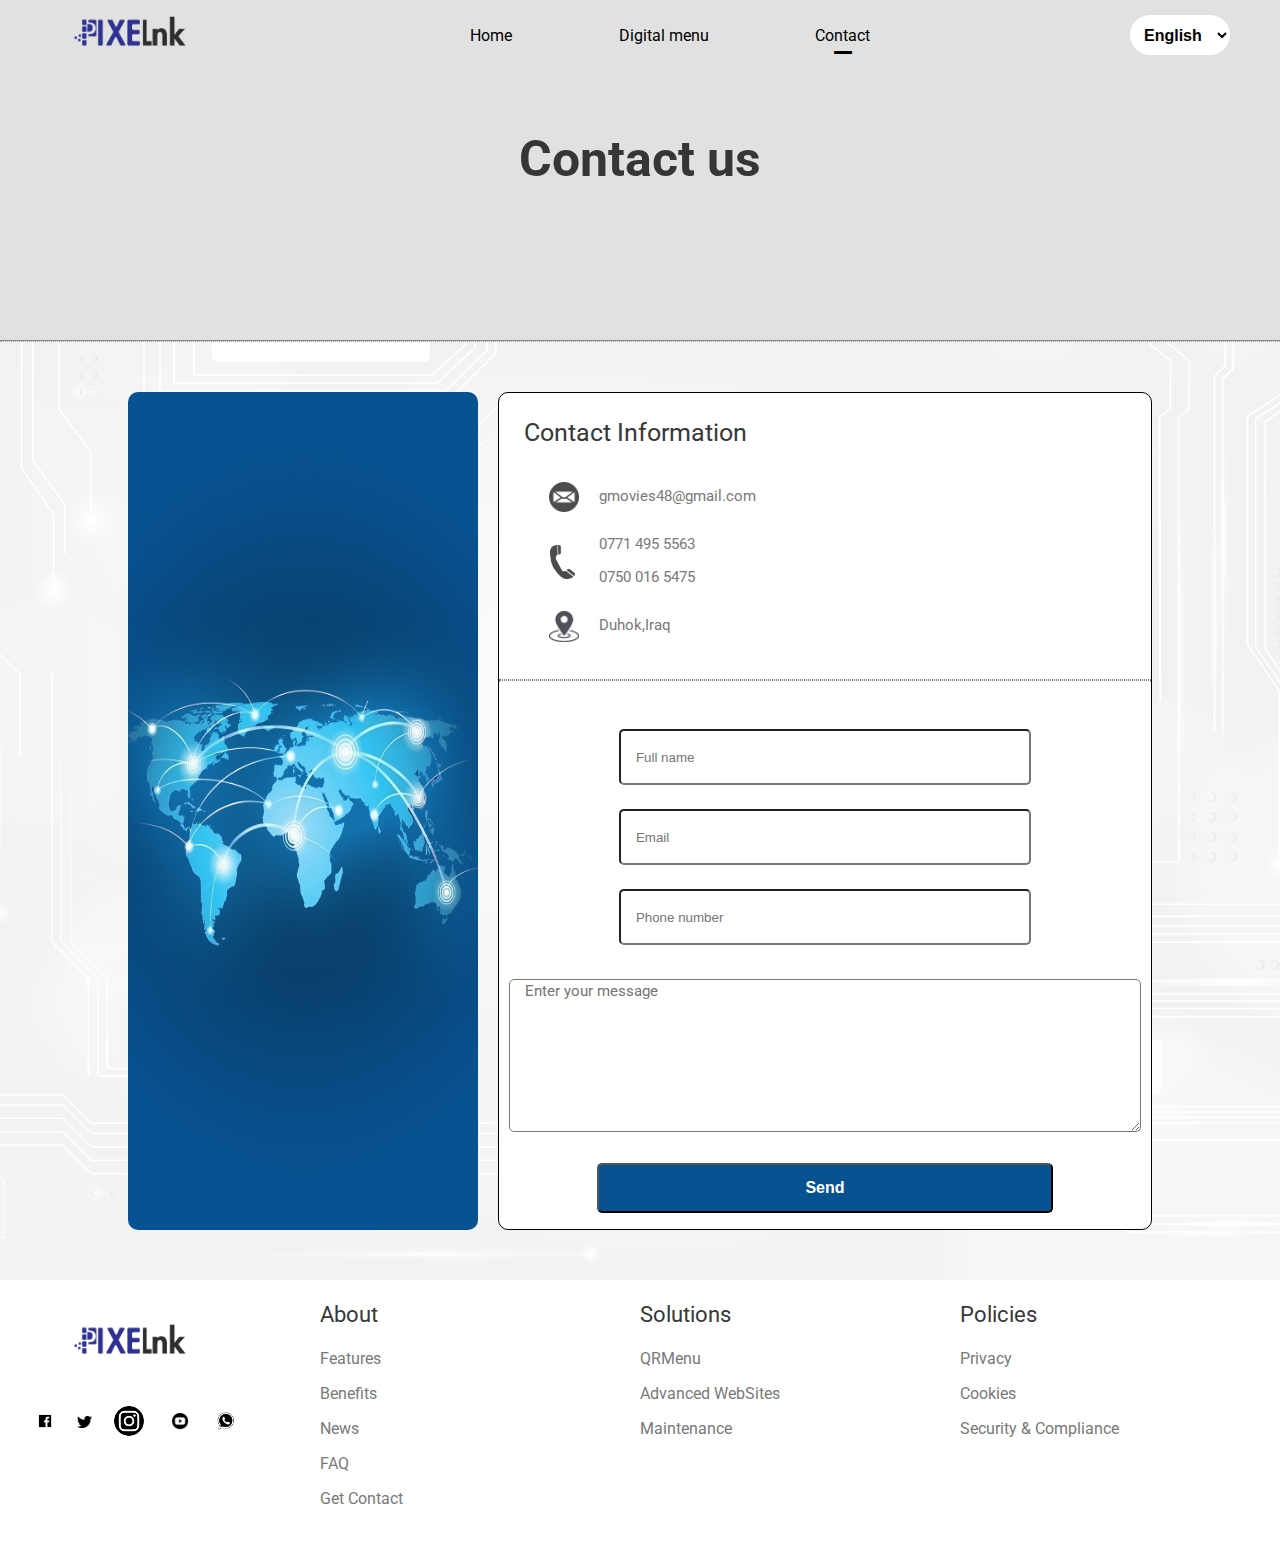
<file: x.html>
<!DOCTYPE html>
<html lang="en">
<head>
    <meta charset="UTF-8">
    <meta name="viewport" content="width=device-width, initial-scale=1.0">
    <link rel="stylesheet" href="CSS/x.css">
    <link rel="preconnect" href="https://fonts.googleapis.com">
    <link rel="preconnect" href="https://fonts.gstatic.com" crossorigin>
    <link href="https://fonts.googleapis.com/css2?family=Roboto:ital,wght@0,100;0,300;0,400;0,500;0,700;0,900;1,100;1,300;1,400;1,500;1,700;1,900&display=swap" rel="stylesheet">
    <title>Contact us</title>
</head>
<body>
    <header>
        <div class="div-logo">
            <a class="nochangea" href="index.html"><img src="IMG/1-01.png" class="img-logo"></a>
        </div>

        <div class="div-buts">
            <div class="mx mx-4"><a class="nochangea" href="index.html" onclick="func1();"><p class="m-0">Home</p><div class="active active1">_</div></a></div>
            <div class="mx mx-5"><a class="nochangea" href="x4.html" onclick="func2();"><p class=" m-1">Digital menu</p><div class="active active2">_</div></a></div>
            <div class="mx mx-6"><a class="nochangea" href="x.html" onclick="func3();"><p class="m-2">Contact</p><div class="active active3">_</div></a></div>
        </div>

        <div class="div-lang">
            <select class="div-but">
                <option>English</option>
                <option>العربية</option>
                <option>كوردى</option>
            </select>
        </div>
        <div class="mobile-option-bar">
            <div class="mdiv1">
               <button class="mobile-menu-button" onclick="mobilemenu();"><img src="IMG/menubar.png" class="mobile-image"></button>
               <div class="mobile-div-lang">
                   <div class="mobile-div-buts">
                       <div class="mmm mx mx-4"><a class="nochangea" href="index.html" onclick="func1();"><p class="m-0">Home</p><div class="active active1">_</div></a></div>
                       <div class="mmm mx mx-5"><a class="nochangea" href="x4.html" onclick="func2();"><p class=" m-1">Digital menu</p><div class="active active2">_</div></a></div>
                       <div class="mmm mx mx-6"><a class="nochangea" href="x.html" onclick="func3();"><p class="m-2">Contact</p><div class="active active3">_</div></a></div>
                   </div>
                   <select class="div-but">
                       <option>English</option>
                       <option>العربية</option>
                       <option>كوردى</option>
                   </select>
               </div>
           </div> 
       </div>
    </header>
    <div class="subheader">
        <h1>Contact us</h1>
    </div>

    <div class="back-img">
         <main>
            <div class="d1">
                <img class="img-d1" src="IMG/banner.jpg">
            </div>
            <div class="d2">
                <form method="POST" action="https://formspree.io/f/mvggrrdy">
                    <p class="p1">Contact Information</p>
                    <div class="subd">
                        <div class="a1"><img class="email" src="IMG/email.png"></div> <div class="b1"><p class="p2">gmovies48@gmail.com</p></div>
                        <div class="a2"><img class="phone" src="IMG/phone.png"></div> <div class="b2"><a><p class="p2">0771 495 5563</p></a> <a><p class="p2">0750 016 5475</p></a></div>
                        <div class="a3"><img class="location" src="IMG/locatio.png"></div> <div class="b3"><p class="p2">Duhok,Iraq</p></div>
                    </div>
                    <hr>
                    <div class="subd2">
                        <input type="text" placeholder="Full name" id="name" name="name" required>
                        <br>
                        <input type="text" placeholder="Email" id="email" name="email" required>
                        <br>
                        <input type="text" placeholder="Phone number" id="phone" name="phone" required>
                        <br>
                        <textarea rows="8" cols="50" placeholder="Enter your message" id="message" name="message" required></textarea>
                        <br>
                        <input type="submit" value="Send">
                    </div>
                </form>
            </div>
        </main>
    </div>

    <footer>
        <div>
            <div class="div-logo">
                <img src="IMG/1-01.png" class="img-logo">
            </div>
            <div class="foot-div1">
                <div><img class="dml dm1" src="IMG/facebook-black-icon.png"></div>
                <div><img class="dml dm2" src="IMG/twitter.png"></div>
                <div><a href="https://www.instagram.com/pixeelink/"><img class="dml dm3" src="IMG/png-transparent-app-b-w-instagram-logo-media-popular-social-2018-social-media-black-and-white-logos-icon.png"></a></div>
                <div><img class="dml dm4" src="IMG/youtube.png"></div>
                <div><img class="dml dm5" src="IMG/whatsapp-black-logo-icon--24.png"></div>
            </div>
        </div>
        <div>
            <p class="p12">About</p>
            <p>Features</p>
            <p>Benefits</p>
            <p>News</p>
            <p>FAQ</p>
            <p>Get Contact</p>
        </div>
        <div>
            <p class="p12">Solutions</p>
            <p>QRMenu</p>
            <p>Advanced WebSites</p>
            <p>Maintenance</p>
        </div>
        <div>
            <p class="p12">Policies</p>
            <p>Privacy</p>
            <p>Cookies</p>
            <p>Security & Compliance</p>
        </div>
    </footer>
    

    <script src="JS/x.js"></script>
</body>
</html>
</file>
<file: CSS/x.css>
body {
    font-family: "Roboto", serif;
    margin: 0;
    margin-top: 70px;
    margin-bottom: 20px;
}

header{
    position: fixed;
    top: 0;
    right: 0;
    left: 0;
    height: 70px;
    background-color: rgb(225, 225, 225);
    display: flex;
    justify-content: space-between;
    align-items: center;
    z-index: 1;
}

.img-logo{
    width: 160px;
}
.img-ard{
    width: 15px;
}

.div-logo{
    margin-left: 50px;
}

.div-buts{
    margin: 0;
    width: 400px;
    display: flex;
    justify-content: space-between;
    align-items: center;
}

.div-lang{
    margin-right: 50px;
}
.mobile-option-bar{
    position: absolute;
    bottom: 15px;
    right: 15px;
    opacity: 0;
    pointer-events: none;
}
.mdiv1{
    position: relative;
}
.mobile-div-lang{
    position: absolute;
    bottom: -305px;
    right: -15px;
    background-color: white;
    width: 100px;
    height: 300px;
    padding-left: 70px;
    padding-right: 70px;
    border-radius: 20px;
    border: 1px solid black;
    opacity: 0;
    pointer-events: none;
    display: none;
}
.mobile-div-buts{
    display: flex;
    flex-direction: column;
    text-align: center;
    margin-bottom: 20px;
    margin-top: 30px;
}

.mobile-image{
    height: 34px;
}
.mobile-menu-button{
    border: none;
    background-color: rgb(225, 225, 225);
    cursor: pointer;
}


.div-but{
    padding-left: 10px;
    width: 100px;
    height: 40px;
    background-color: white;
    border: none;
    border-radius: 20px;
    font-weight: 550;
    font-size: 16px;
    cursor: pointer;
}

.subheader{
    width: 100%;
    height: 270px;
    background-color: rgb(225, 225, 225);
    border-bottom: 1px solid grey;
    text-align: center;
    
}
h1{
    padding-top: 60px;
    font-size: 50px;
    color: rgb(54, 54, 54);
}
.email,.location{
    width: 30px;
}
.phone{
    width: 25px;
}

main{
    display: grid;
    grid-template-columns: 350px 1fr;
    column-gap: 20px;
    margin: 50px 10% 0 10%;
}

.subd{
    display: grid;
    grid-template-columns: 40px 1fr;
    margin-left: 50px;
}
.img-d1{
    height: 100%;
    width: 100%;
    border-radius: 10px;
}
.p1{
    font-size: 25px;
    color: rgb(56, 56, 56);
    margin-left: 25px;
}

.d2{
    border: 1px solid black;
    background-color: white;
    border-radius: 10px;
}
.a2{
    padding: 25px 0 0 1px;
    opacity: 0.7;
}
.a3,.a1{
    padding-top: 10px;
    opacity: 0.7;
}
.p2{
    font-size: 15px;
    color: rgb(121, 121, 121);
    padding-left: 10px;
}
br{
    margin: 0;
}
.subd2{
    height: 500px;
    width: 100%;
    display: grid;
    grid-template-columns: 1fr;
    padding-top: 40px;
}

input[type="text"]{
    height: 50px;
    margin: 0 auto 0 auto;
    width: 60%;
    border-radius: 5px;
    padding-left: 15px;
}

textarea{
    margin: 10px;
    padding-left: 15px;
    border-radius: 5px;
    font-family: "Roboto", serif;
    font-size: 15px;
}

hr{
    margin-top: 30px;
    border: 1px dotted grey;
}

input[type="submit"]{
    width: 70%;
    height: 50px;
    margin: 0 auto 0 auto;
    border-radius: 5px;
    background-color: #085291;
    color: white;
    font-size: 16px;
    font-weight: 550;
    margin-bottom: 13px;
    cursor: pointer;
    transition: background-color 0.3s , color 0.3s;
}
input[type="submit"]:hover{
    background-color: white;
    color: #085291;
}
input[type="submit"]:active{
    background-color: rgb(209, 209, 209);
    color: #085291;
}

footer{
    display: grid;
    grid-template-columns: 1fr 1fr 1fr 1fr;
    background-color: white;
}

footer p{
    color: rgb(121, 121, 121);
}

.p12{
    font-size: 22px;
    color: rgb(56, 56, 56);
}

.foot-div1{
    margin-left: 35px;
    max-width: 200px;
    display: flex;
    flex-direction: row;
    justify-content: space-between;
    align-items: center;
}

.dml{
    width: 20px;
}
.dm2{
    width: 15px;
}
.dm3{
    width: 30px;
    border-radius: 15px;
}
.dm4{
    width: 30px;
}
.dm5{
    width: 18px;
}

.mx{
    position: relative;
}


.active1{
    position: absolute;
    left: 30%;
    bottom: 0;
    font-size: 40px;
    opacity: 0;
}
.active2{
    position: absolute;
    left: 42%;
    bottom: 0;
    font-size: 40px;
    opacity: 0;
}
.active3{
    position: absolute;
    left: 35%;
    bottom: 0;
    font-size: 40px;
}

@media (max-width: 985px) {
    main {
        display: grid !important;
        grid-template-columns: 1fr !important;
        column-gap: 40px !important;
        row-gap: 40px !important;
        margin: 50px 5% 0 5% !important;
    }
    .div-buts{
        opacity: 0;
        cursor: none;
    }
    footer{
        margin-top: 50px;
        display: grid;
        grid-template-columns: 1fr;
    }

    footer div{
        margin: 5px auto 5px auto;
        text-align: center;
    }

    footer .foot-div1{
        display: flex;
        width: 200px;
        flex-direction: row;
        justify-content: space-between;
        align-items: center;
        margin: 0;
        margin-left: 10px;
        margin-bottom: 10px;
    }
    .div-logo{
        margin: 0;
    }
    .img-d1{
        height: 200px;
        object-fit: cover;
    }
    .mx{
        pointer-events: none;
    }
    .div-lang{
        opacity: 0;
        pointer-events: none;
    }
    .mmm{
        pointer-events: all;
        cursor: pointer;
    }
    .active1{
        position: absolute;
        left: 41%;
        bottom: 0;
        font-size: 40px;
    }
    .mmm{
        pointer-events: all;
        cursor: pointer;
    }
    .active1{
        position: absolute;
        left: 41%;
        bottom: 0;
        font-size: 40px;
    }
    .active2{
        position: absolute;
        left: 42%;
        bottom: 0;
        font-size: 40px;
        opacity: 0;
    }
    .mmm{
        pointer-events: all;
        cursor: pointer;
    }
    .active1{
        position: absolute;
        left: 41%;
        bottom: 0;
        font-size: 40px;
    }
    .active2{
        position: absolute;
        left: 42%;
        bottom: 0;
        font-size: 40px;
        opacity: 0;
    }
    .active3{
        position: absolute;
        left: 40%;
        bottom: 0;
        font-size: 40px;
        opacity: 1;
    }
    .mobile-option-bar{
        position: absolute;
        bottom: 15px;
        right: 15px;
        opacity: 1;
        pointer-events: all;
    }
}

.back-img{
    background-image: url(back.jpg);
    background-size: cover;
    background-position: center;
    background-repeat: no-repeat;
    border-top: 1px dotted rgb(168, 166, 166);
    padding-bottom: 50px;
}

.nochangea{
    text-decoration: none;
    color: black;
    cursor: pointer;
}
</file>
